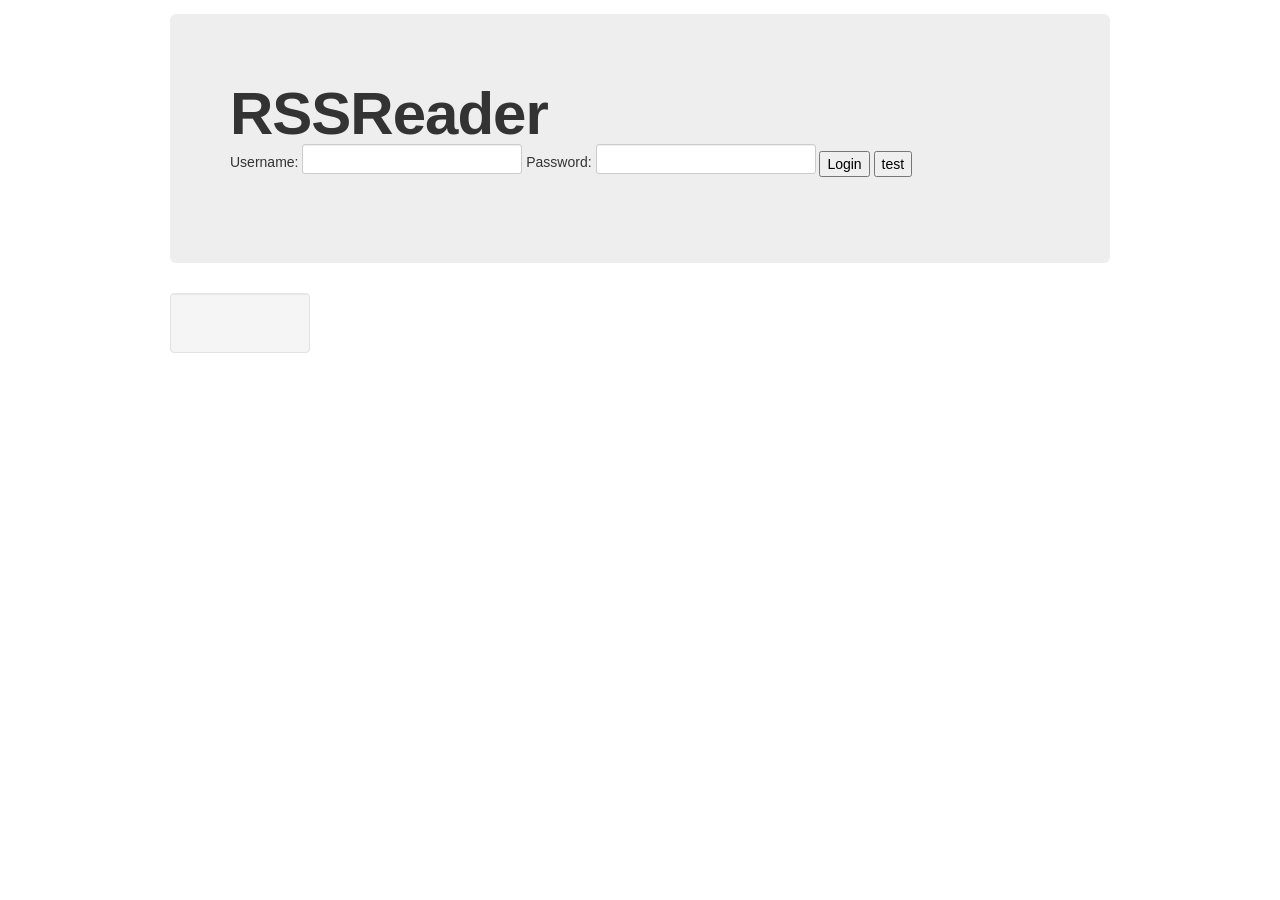
<file: webclient/index.html>
<!doctype html>
<html lang="en">
<head>
	<meta charset="utf-8">
	<title>RSSReader</title>

	
	<!--<script type="text/javascript" src="https://www.google.com/jsapi"></script>
	<script type="text/javascript">

		// TODO: well, can't seem to load "feeds" from AMD module
		google.load("feeds", "1");

	</script>-->
	<link href="libs/bootstrap/css/bootstrap.min.css" rel="stylesheet">
	<link href="css/main.css" rel="stylesheet">
	<script src="libs/q.min.js"></script>
	<script src="libs/require.js" data-main="app.js"></script>

</head>
<body>
	<div class="container">
		<div id="header" class="header hero-unit">
			<h1>RSSReader</h1>
			<div id="feed"></div>
				<form id="greader_login_form" action="ITrickedYou">
					Username: <input id="greader_login_username" type="text" />
					Password: <input id="greader_login_password" type="password" />
					<input id="greader_login_submit" type="submit" value="Login" />
				<form>
				<input id="greader_test" type="button" value="test" />
		</div>
		<div class="row-fluid">
			<div class="span2">
				<div id="sidebar" class="sidebar-nav well">
				</div>
			</div>
			<div id="content" class="content span10">
				
			</div>
		</div>
	</div>


</body>
</html>
</file>
<file: webclient/css/main.css>
.header{
	margin-top: 1em;
}
</file>
